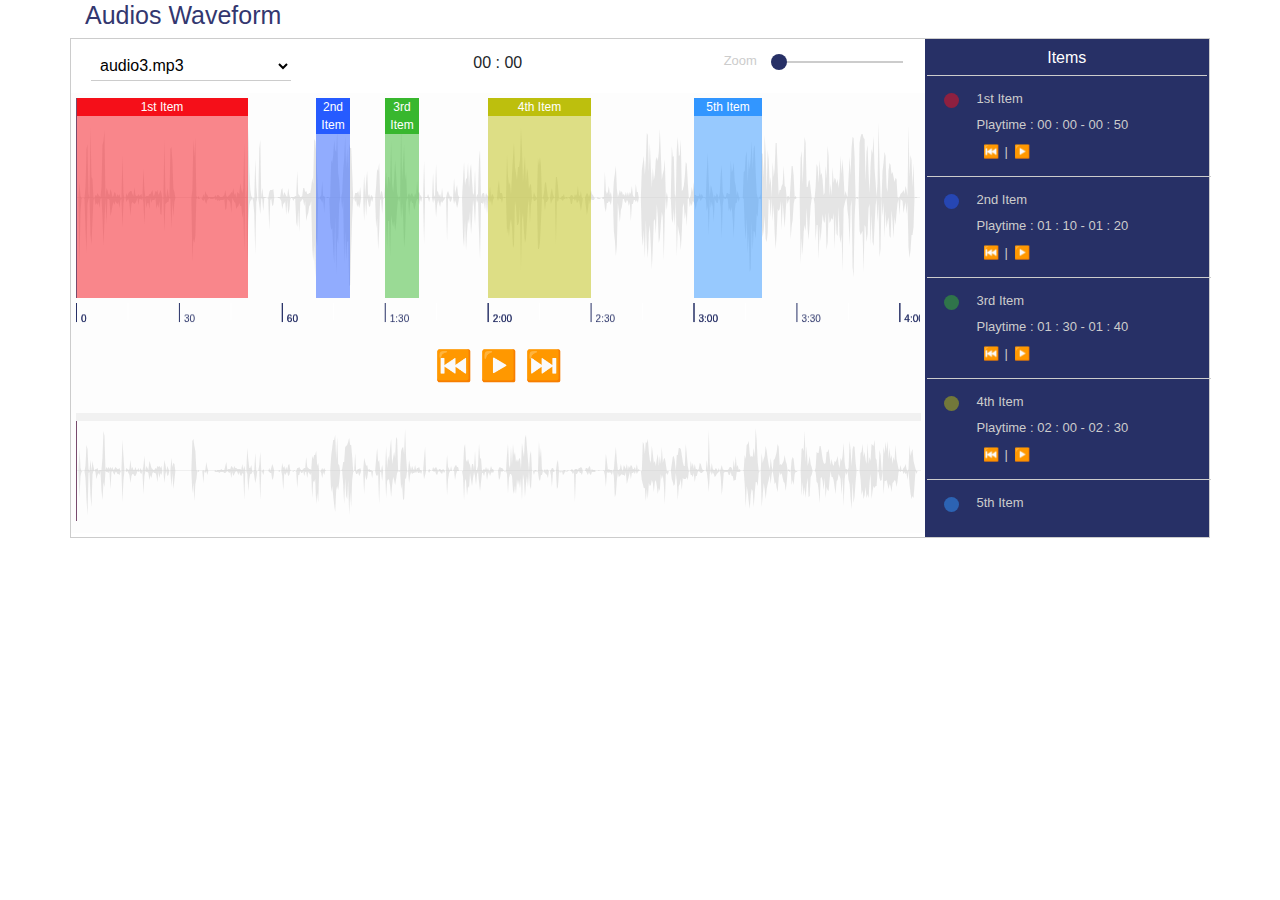
<file: index.html>
<!DOCTYPE html>
<html lang="en">
<head>
    <meta charset="UTF-8">
    <meta name="viewport" content="width=device-width, initial-scale=1.0">
    <meta http-equiv="X-UA-Compatible" content="ie=edge">
    <title>Wavesuffer</title>
    <!-- <link rel="stylesheet" href="//code.jquery.com/ui/1.12.1/themes/base/jquery-ui.css"> -->
    <link rel="stylesheet" href="https://stackpath.bootstrapcdn.com/font-awesome/4.7.0/css/font-awesome.min.css"/>
    <link href="bootstrap.min.css" rel="stylesheet" />
  
    <link rel="stylesheet" href="style.css" />
  <script src="jquery-3.3.1.min.js"></script>
  <script src="wavesurfer.js/2.0.6/wavesurfer.min.js"></script>

  <!-- wavesurfer.js regions -->
  <script src="wavesurfer.js/2.0.6/plugin/wavesurfer.regions.min.js"></script>

  <!-- wavesurfer.js timeline -->
  <script src="wavesurfer.js/2.0.6/plugin/wavesurfer.timeline.min.js"></script>
  <!-- wavesurfer.js minimap -->
  <script src="wavesurfer.js/2.0.6/plugin/wavesurfer.minimap.min.js"></script>
  <script src="jquery-ui.min.js"></script>
  
  
</head>
<body>
        <div class="container">
                
                <h2 class="wave-title">Audios Waveform</h2>

                <div class="row wave-analysis-container">
                    <div class="col-md-9 audio-wave-container">
                            <div class="card">
                                <div class="card-header">
                                    <div class="row">
                                        <div class="col-md-3 card-menu">
                                            <select class="card-audio-select">
                                            </select>
                                        </div>
                                        <div class="col-md-6 card-time text-center">
                                            <span id="current-time">00 : 00</span>
                                        </div>
                                        <div class="col-md-3 card-zoom">
                                            <span>Zoom</span>
                                            <div class="zoom-container">
                                                <div id="zoomSlider"></div>
                                            </div>
                                        </div>
                                    </div>
                                </div>
                                <div class="card-body">
                                        <div class="wave-container">
                                            <div class="loader-container">
                                                <span class="loader"></span>
                                            </div>
                                            <div class="wave-panel">
                                                <div class="waveform"></div>
                                                <div class="control-panel" >
                                                    <div class="wave-timeline"></div>
                                                    <div class="control-panel-btns">
                                                        <span class="backwardBtn  backward"></span>
                                                        <span class="playPauseBtn  play"></span>
                                                        <span class="forwardBtn  forward"></span>
                                                        <span class="active-span hidden">Active</span>
                                                    </div>
                                                    <div class="audioProgessBar"></div>
                                                    
                                                    <div class="wave-min"></div>
                                                </div>
                                            </div>
                                            
                                        </div>
                                </div>
                            </div>
                    </div>
                    <div class="col-md-3 item-container">
                        <div class="item-heading">Items</div>
                        <div id="itemListContainer"></div>
                    </div>
                </div>
                
        </div>
    
    <script>
        const audioList = [
            
            
            'audio3.mp3',
            'audio2.mp3',
            'audio1.mp3',
        ]
        var wave ='';
        const itemList = [
            {
                start : 0,
                end : 50,
                title : "1st Item",
                color : '#F50F19'
            },
            {
                start : 70,
                end : 80,
                title : "2nd Item",
                color : '#265BFF'
            },
            {
                start : 90,
                end : 100,
                title : "3rd Item",
                color : '#38B72E'
            },
            {
                start : 120,
                end : 150,
                title : "4th Item",
                color : '#BDBF0D'
            },
            {
                start : 180,
                end : 200,
                title : "5th Item",
                color : '#3296FF'
            },
        ];
        const waveItemRender = ()=>{
            const itemListContainer = $("#itemListContainer");
            itemListContainer.empty();
            const ulItem = $("<ul/>").addClass('item-list-ul').appendTo(itemListContainer);
            let li ;

            for(let item of itemList) {
                let index = itemList.indexOf(item);
                
                li = $("<li/>").appendTo(ulItem);
                let iconDiv = $("<div/>").addClass('item-icon').appendTo(li);
                $("<span/>")
                .css({
                    background : convertHexToRgbaColor(item.color)
                })
                .addClass('icon').appendTo(iconDiv)

                let textDiv = $("<div/>").addClass('item-text').appendTo(li);
                $("<span/>").addClass('item-title').text(item.title).appendTo(textDiv);
                $("<span/>").addClass('item-time').text('Playtime : '+msToHMS(item.start)+' - '+msToHMS(item.end)).appendTo(textDiv);
                let actionSpan = $("<span/>").addClass('item-action-span').appendTo(textDiv);

                let regionBackwardBtn = $("<button/>").addClass('btnRegion backward').appendTo(actionSpan).bind('click', (event)=>{
                    wave.play(item.start);
                })
                $("<span />").html("|").appendTo(actionSpan);

                let regionPlayPasueBtn = $("<button/>")
                .addClass('playPauseBtnRegion btnRegion play').appendTo(actionSpan).bind('click', (event)=>{
                    if ($(event.target).hasClass('play')) {
                       wave.play(item.start); 
                       $(event.target).addClass('pause').removeClass('play');
                        
                    } else {
                        wave.pause();
                    }
                })
                
                
            }
        }
        const togglePlayBtn = (type)=>{
            if (type == 'pause') {
                $('.wave-container').find(".playPauseBtn").addClass('play').removeClass('pause');
                $('.playPauseBtnRegion').addClass('play').removeClass('pause');
            } else if (type == 'play') {
                $('.wave-container').find(".playPauseBtn").addClass('pause').removeClass('play');
                $('.playPauseBtnRegion').addClass('play').removeClass('pause');
            }
        }
        const convertHexToRgbaColor = (hex)=>{
            var c;
            if(/^#([A-Fa-f0-9]{3}){1,2}$/.test(hex)){
                c= hex.substring(1).split('');
                if(c.length== 3){
                    c= [c[0], c[0], c[1], c[1], c[2], c[2]];
                }
                c= '0x'+c.join('');
                return 'rgba('+[(c>>16)&255, (c>>8)&255, c&255].join(',')+',0.5)';
            }
            throw new Error('Bad Hex');
        }
        const waveSurferOptions = {
            container: '.waveform',
            waveColor: 'rgba(206, 206, 206,0.5)',
            progressColor: '#283065',
            cursorColor :'#784B6D',
            // barWidth:1,
            // barGap:5,
            //responsive : true,
            enableDragSelection : false,
            height : 200,
            plugins : [
                WaveSurfer.regions.create({
                  regions: [],
                }),
                WaveSurfer.timeline.create({
                    container: '.wave-timeline',
                    primaryFontColor: '#273066',
                    primaryColor: '#FFF',
                    secondaryColor: '#FFF',
                    secondaryFontColor: '#273066'
                }),
                WaveSurfer.minimap.create({
                    height: 100,
                    container : ".wave-min",
                    waveColor: 'rgba(206, 206, 206,0.5)',
                    progressColor: '#283065',
                    cursorColor :'#784B6D',
                })
            ]
            
        };
        const changeRegionColors =()=>{
            $("region").each((index, element)=>{
                $(element).css({
                    background : convertHexToRgbaColor($(element).attr('data-region-color'))
                })
            })
            return true;
        }
        const msToHMS = ( seconds) =>{
            
            let returnStr = '';
            if (seconds > 3600) {
            let h = parseInt((seconds/3600).toString());
            if (h < 10) {
                returnStr += "0";
            } 
            returnStr +=h+" : ";
            seconds = seconds%3600;
            }
            let m = parseInt((seconds/60).toString());;
            if (m < 10) {
            returnStr += "0";
            }
            returnStr += m+" : ";

            let s  = parseInt((seconds%60).toString());
            if (s < 10) {
            returnStr += "0";
            }
            returnStr += s;
            return returnStr;
        }
        $(()=>{

            
            const progressbar = $(".audioProgessBar").progressbar({
                value : 0,
            })
            $(".wave-analysis-box").show();
            for(let audio of audioList) {
                $("<option/>")
                .attr('value', audio)
                .text(audio)
                .appendTo(".card-audio-select");
            }
            $(".card-audio-select").change(()=>{
                $(".loader-container").show();
                if (wave) {
                    wave.destroy();
                }
                wave = WaveSurfer.create(waveSurferOptions);
                wave.load('audios/'+$(".card-audio-select").val());
                wave.on('ready', function () {
                    new Promise((resolve, reject)=>{
                        const waveBody = $('.wave-container');
                        waveBody.find(".loader-container").hide();
                        waveBody.find(".control-panel").show();

                        for(let item of itemList) {
                            if (wave.getDuration() > item.start) {
                                let region = {
                                    start : item.start,
                                    end : item.end,
                                    color : item.color,
                                    drag: false,
                                    resize: false,
                                    // data: {
                                    //     index : index
                                    // },
                                    attributes: {color: item.color, label: item.title, highlight: true }
                                }
                                let newRegion = wave.addRegion(region);
                                
                            }
                        }
                        resolve();
                    }).then(()=>{
                        $("region").each((index, element)=>{
                            
                            $("<span/>")
                            .text( $(element).attr('data-region-label'))
                            .css({
                                'background' : $(element).attr('data-region-color'),
                            })
                            .appendTo($(element));
                        })
                        changeRegionColors();
                    })
                })
                wave.on('pause', (ele)=>{
                    togglePlayBtn('pause');
                })
                wave.on('play', (ele)=>{
                    togglePlayBtn('play');
                });
                wave.on('audioprocess', function () {
                    
                    let time = parseFloat(wave.getCurrentTime().toFixed(1));
                    $("#current-time").text(msToHMS(time));
                    let duration = wave.getDuration();
                    let progessbarValue = ((time*100)/duration);
                    progressbar.progressbar('value',progessbarValue);

                    
                    let trIndex = itemList.findIndex((item)=>{
                        return time >= item.start && time <= item.end;
                    })
                    $(itemListContainer).find("ul").find("li").removeClass('active');
                    $(itemListContainer).find("ul")
                        .find('.item-action-span')
                        .find('button')
                        .removeClass('pause')
                        .addClass('play');
                    if (trIndex != -1) {
                        $(itemListContainer).find("ul").find("li:eq("+trIndex+")").addClass('active');
                        

                        $(itemListContainer).find("ul").find("li:eq("+trIndex+")")
                        .find('.item-action-span')
                        .find('button')
                        .addClass('pause')
                        .removeClass('play');
                    }
                    
                });
            })
            $(".card-audio-select").trigger('change');
            $(".playPauseBtn").click((event)=>{
                //wavesurfer = wave;
                wave.playPause();
                
            })
            $(".forwardBtn").click(()=>{
                let currentTime = wave.getCurrentTime();
                currentTime += 10;
                if (wave.isPlaying() == true ){
                    
                    if (currentTime <= wave.getDuration()) {
                        wave.play(currentTime);
                    }
                    
                }
            })
            $(".backwardBtn").click(()=>{
                wave.play(0);
            })
            $( "#zoomSlider" ).slider({
                value:1,
                min: 1,
                max: 100,
                step: 1,
                slide: function( event, ui ) {
                    wave.zoom( Number(ui.value) );
                    changeRegionColors();
                }
            });
            $(window).resize(function() {
                if (wave){
                    new Promise((resolve, reject)=>{
                        wave.empty();
                        wave.drawBuffer();
                        resolve();
                    }).then(()=>{
                        changeRegionColors();
                    })
                    
                }
               // $(".card-audio-select").trigger('change');
            })
            waveItemRender();
        })
   </script>
</body>
</html>
</file>
<file: style.css>
html { height: 100%; }
body {height: 100%; }
.ui-widget {
    font-family: Arial,Helvetica,sans-serif;
    font-size: 1em;
}
div.audioProgessBar {
    background: #2f2f2f;
    height: 8px;
    border: none;
}
.ui-progressbar .ui-progressbar-value {
    background: #c7c7c7;
    border: none;
}
.ui-progressbar .ui-progressbar-overlay {
    background: #2f2f2f;
}
.wave-title {
    color: #33376f;
    font-size: 25px;
}
region.wavesurfer-region {
    z-index: 99;
}
region.wavesurfer-region span {
    color: #FFF;
    font-size: 12px;
    text-align: center;
    display: block;
}

region.wavesurfer-region[data-region-highlight] {
/* border: 1px solid rgb(86, 180, 239);
box-shadow: 0px 1px 3px rgba(0, 0, 0, 0.05) inset, 0px 0px 8px rgba(82, 168, 236, 0.6); */
}
.hidden {
    display: none;
}
span.active-span {
    position: absolute;
    right: 3px;
    top: 5px;
    font-size: 12px;
    background: #ce3c0f;
    padding: 3px;
    border-radius: 4px;
    box-shadow: 0px 1px 3px rgba(0, 0, 0, 0.05) inset, 0px 0px 8px rgba(82, 168, 236, 0.6);
}
.wave-container, .main-container {
    width: 100%;
    background: #222;
    clear: both;
    min-height: 260px;
    /* padding: 5px; */
    /* box-shadow: 0px 0px 9px #000000; */
    margin-bottom: 10px;
    position: relative;
}
.wave-analysis-container {
    height: 500px;
    border: 1px solid #CCC;
}
.audio-wave-container {
    padding: 0;
}
.audio-wave-container .card {
    border: none;
}
.audio-wave-container .card-header {
    border: none;
    background: #FFF;
    border-radius: 0;
}
.audio-wave-container .card-header .card-menu select{
    background: none;
    border: none;
    width: 200px;
    padding: 5px;
    border-bottom: 1px solid #CCC;
}
.audio-wave-container .card-header .card-zoom span {
    display: inline-block;
    width: 50px;
    color: #CCC;
    font-size: 13px;
    vertical-align: top;
}
.audio-wave-container .card-header .card-zoom .zoom-container {
    display: inline-block;
    width: calc(100% - 56px);
    height: 20px;
    padding-top: 10px;
}
.audio-wave-container .card-header .card-zoom .ui-slider {
    height: 1px;
    position: relative;
    text-align: left;
    border: 1px solid #CCC;
}
.audio-wave-container .card-header .card-zoom .ui-slider-handle {
    border-radius: 50%;
    background: #273066;
    width: 16px;
    height:  16px;
    
    top: -8px;
    margin-left: -.6em;
    position: absolute;
    z-index: 2;
    touch-action: none;
    
}
.audio-wave-container .card-body {
    padding: 0;
    background: #fdfdfd;
}
.audio-wave-container .card-body .wave-container{
    background: none;
    height: 430px;
}
.item-container {
    background: #273066;
    color: #FFF;
    padding: 2px;
}
.item-container .item-heading {
    text-align: center;
    padding: 5px;
    border-bottom: 1px solid #CCC;
}
.item-container .item-list-ul {
    list-style: none;
    padding: 0;
    margin: 0;
    height: 90%;
    position: absolute;
    width: 100%;
    overflow-y: scroll;
}
.item-container .item-list-ul li {
    border-bottom: 1px solid #CCC;
}
.item-container .item-list-ul li .item-icon {
    display: inline-flex;
    height: 100%;
    width: 50px;
    vertical-align: top;
    padding-top: 17px;
}
.item-container .item-list-ul li .item-icon span {
    background: rgb(245, 15, 25);
    display: inline;
    width: 15px;
    height: 15px;
    border-radius: 50%;
    margin:  0 auto;
}

.item-container .item-list-ul li.active {
    color: #FFF;
    font-weight: bold;
}
.item-container .item-list-ul li .item-text {
    display: inline-block;
    height: 100%;
    width: calc(100% - 50px);
    font-size: 13px;
    line-height: 26px;
    color: #CCC;
    padding: 10px 0;
}
.btnRegion {
    background: none;
    border: none;
    color: #CCC;
}
.control-panel-btns{
    text-align: center;
    font-size: 30px;
    margin-bottom: 5px;
    padding: 20px;
}
.playPauseBtn, .backwardBtn, .forwardBtn {
    color: #273066;
    cursor: pointer;
}
.btnRegion.play::before, .playPauseBtn.play::before {
    content: "\25B6";
}
.btnRegion.pause::before, .playPauseBtn.pause::before {
    content: "\23F8";
}
.btnRegion.backward::before, .backwardBtn.backward::before {
    content: "\23EE";
}

.forwardBtn.forward::before {
    content: "\23ED";
}




.item-container .item-list-ul li .item-text .item-title ,
.item-container .item-list-ul li .item-text .item-time,
.item-container .item-list-ul li .item-text .item-action-span {
    display: block;
}

.audio-wave-container div.audioProgessBar {
    background: #f1f1f1;
    height: 8px;
    border: none;
}
.audio-wave-container .ui-progressbar .ui-progressbar-value {
    background: #273066;
    border: none;
    margin: -1px;
    height: 100%;
}
.ui-progressbar .ui-progressbar-value {
    background: #c7c7c7;
    border: none;
}
.ui-progressbar .ui-progressbar-overlay {
    background: #2f2f2f;
}
.audio-wave-container .wave-timeline  {
    color: #273066;
}
#itemListContainer table {
    width: 100%;
    margin: 0 auto;
}
#itemListContainer tr td {
    padding: 5px;
    border-bottom: 1px solid #FFF;
}
#itemListContainer tr {
    /* background: #CCC; */
}
#itemListContainer tr.active {
    background: #1ca2a9;
    color: #FFF;
}
.wave-analysis-box {
    display: none;
}
.wave-panel {
    padding: 5px;
}
.loader-container {
    display: none;
    background: rgba(255,255,255,0.9);
    position: absolute;
    width: 100%;
    height: 100%;
    z-index: 99;
}
.loader-container .loader{
    background-image: url('loader.gif');
    background-repeat: no-repeat;
    display: inline-block;
    width: 36px;
    height: 38px;
    position: absolute;
    top: 50%;
    left: 50%;
    transform: translate(-50%,-50%);
}


.control-panel{
    color: #FFF;
    /* display: none; */
    position: absolute;
    bottom: 2px;
    width: 99%;
}
.control-panel-btns .btn {
    background: url('control-icons.png') no-repeat;
    display: inline-block;
    background-color: #868686;
    width: 35px;
    height: 35px;
    border-radius: 50%;
}
.control-panel-btns .btn.play, .playBtnRegion.play {
    background-position: -45px 10px;
}
.control-panel-btns .btn.pause, .playBtnRegion.pause {
    background-position: -19px 10px;
}
.control-panel-btns .btn.backward , .playBtnRegion.backward{
    background-position: 1px -18px;
}
.control-panel-btns .btn.forward {
    background-position: -39px -18px;
}
.playBtnRegion {
    background: url('control-icons.png') no-repeat;
    background-color: #868686;
    width: 35px;
    height: 35px;
    border-radius: 50%;
    border: none;
}
</file>
